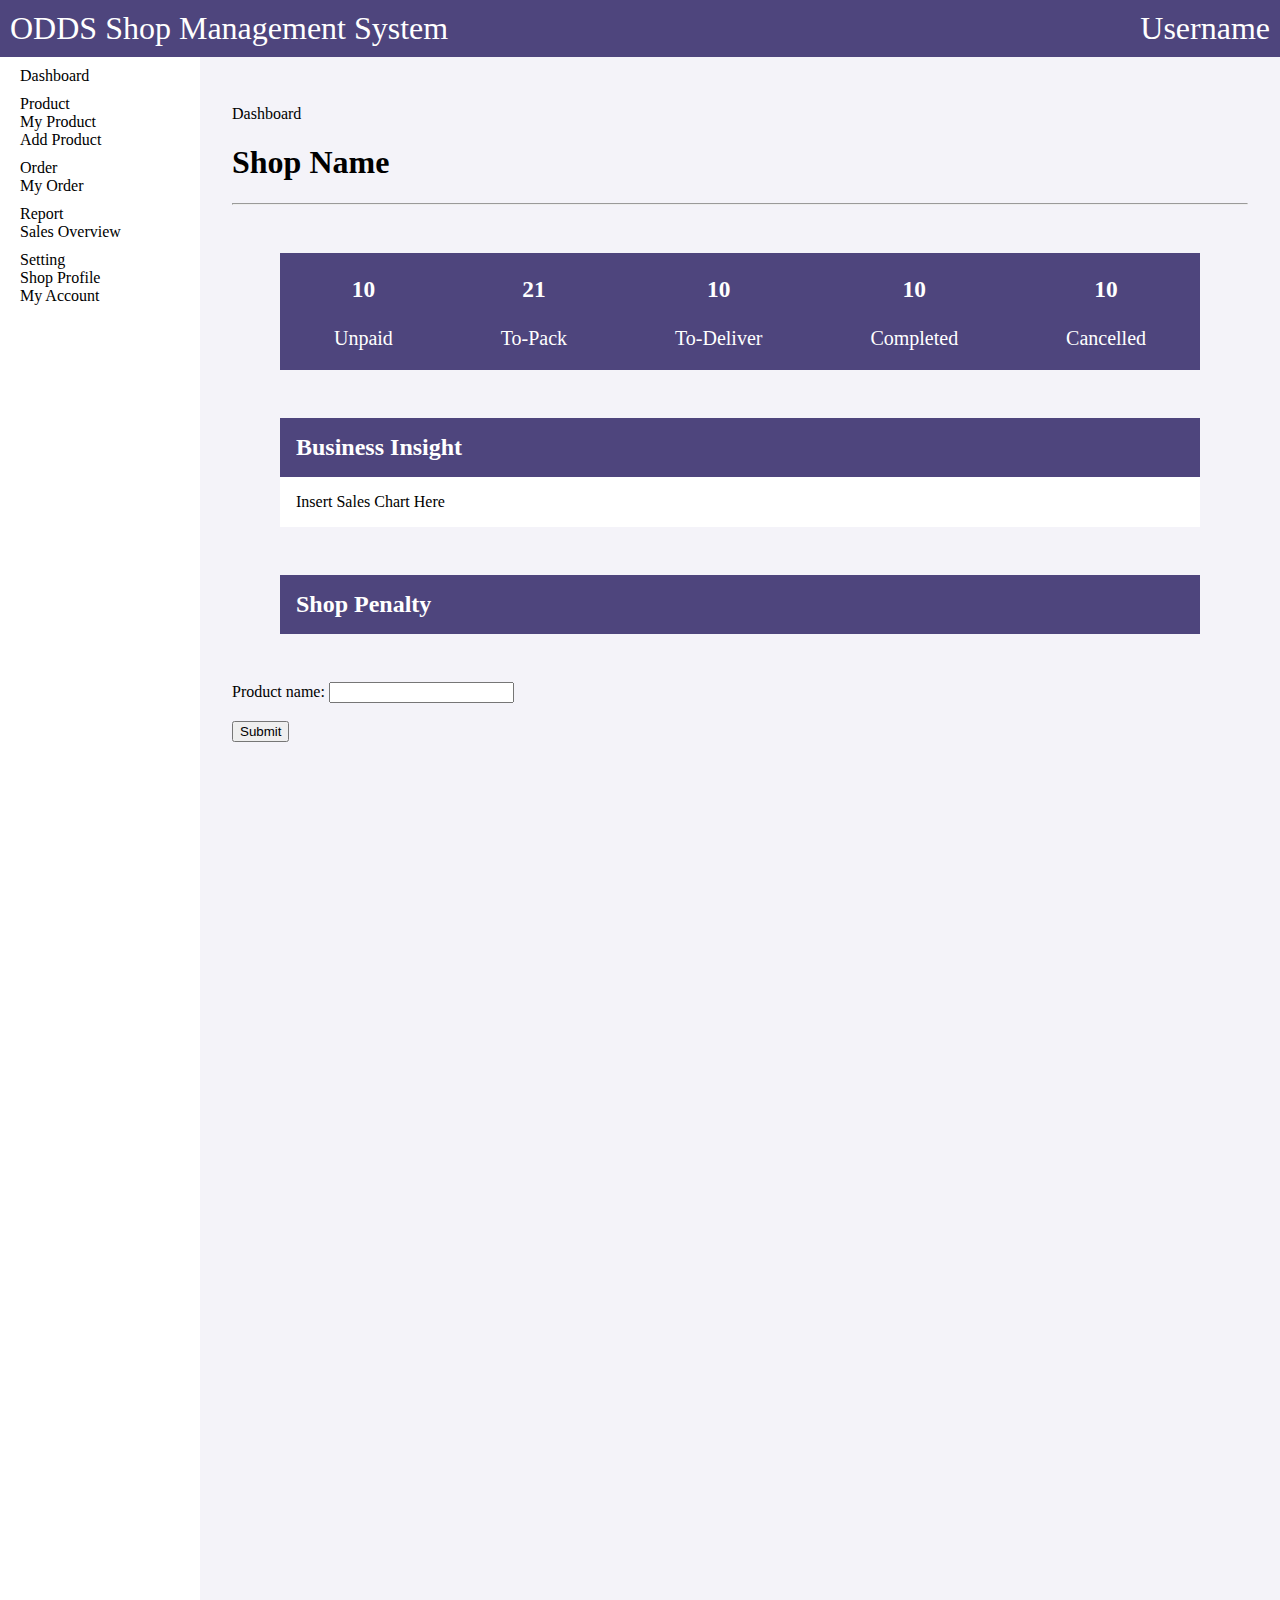
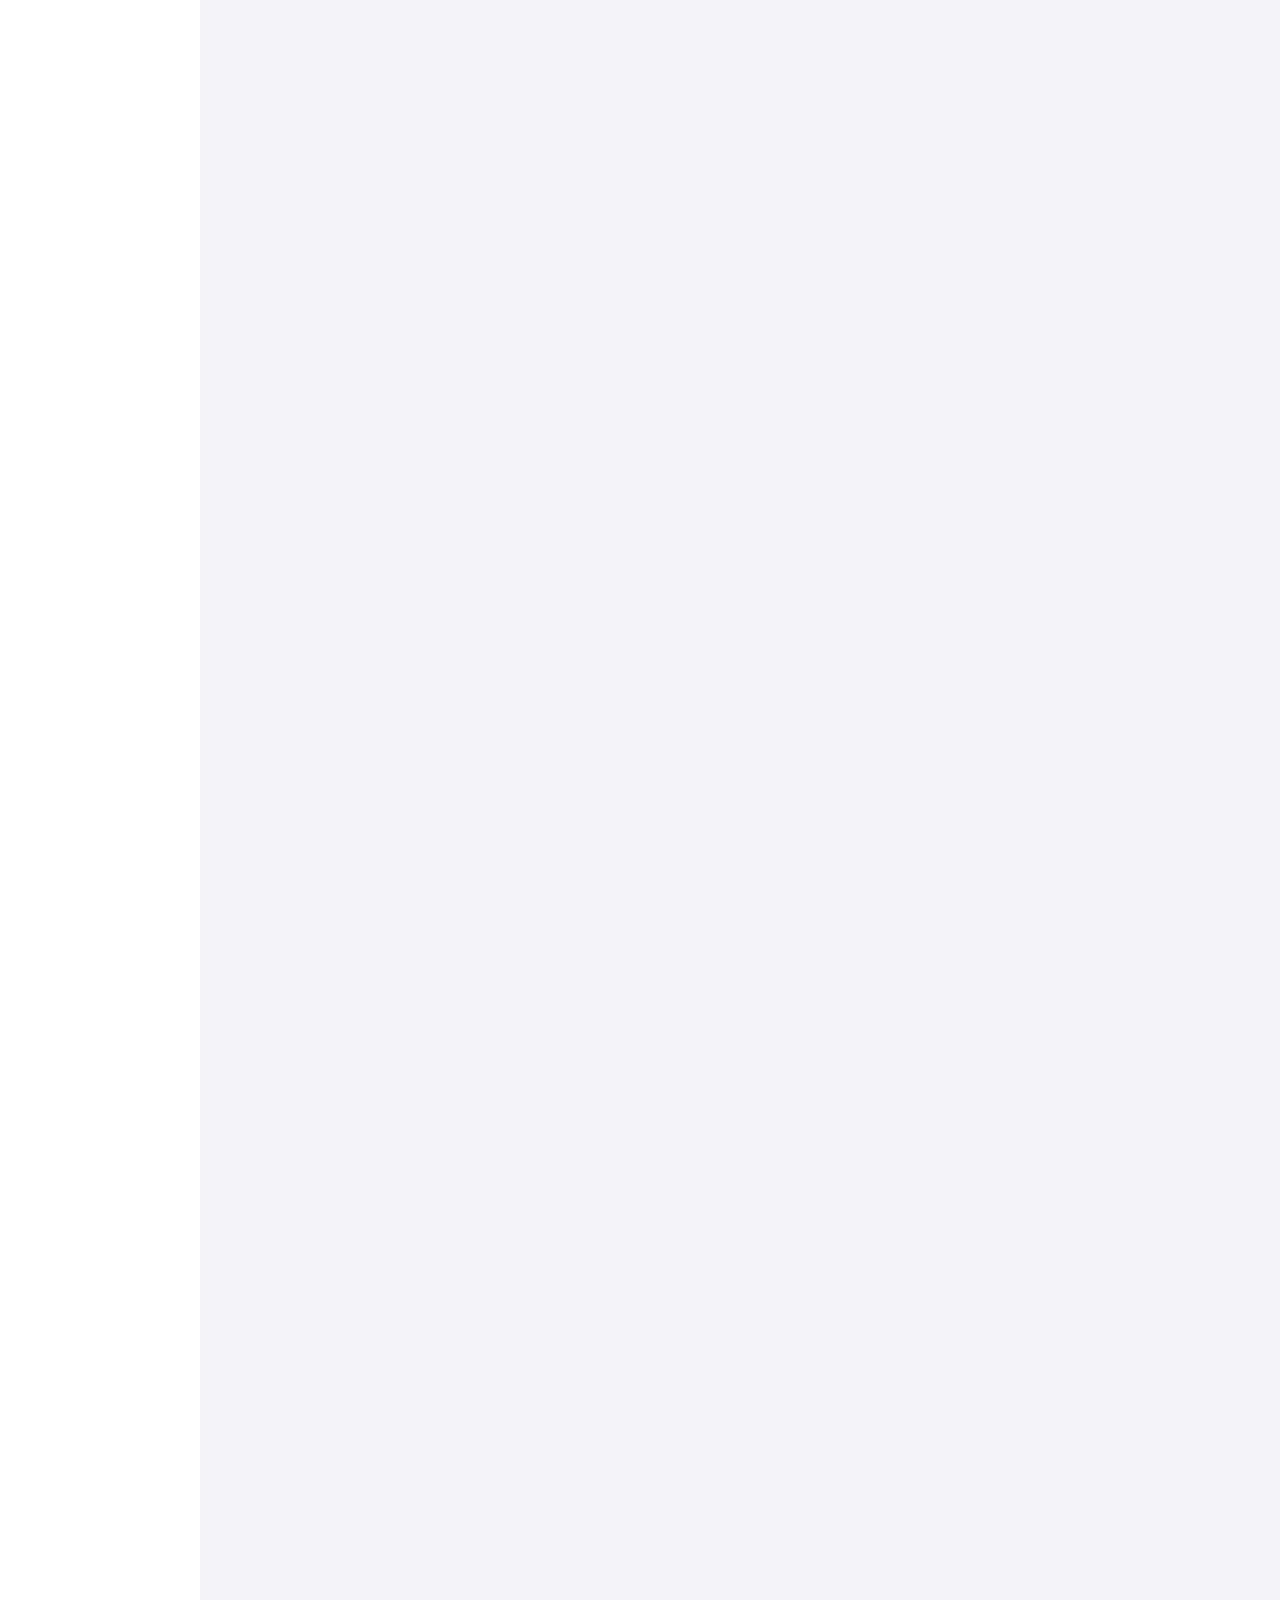
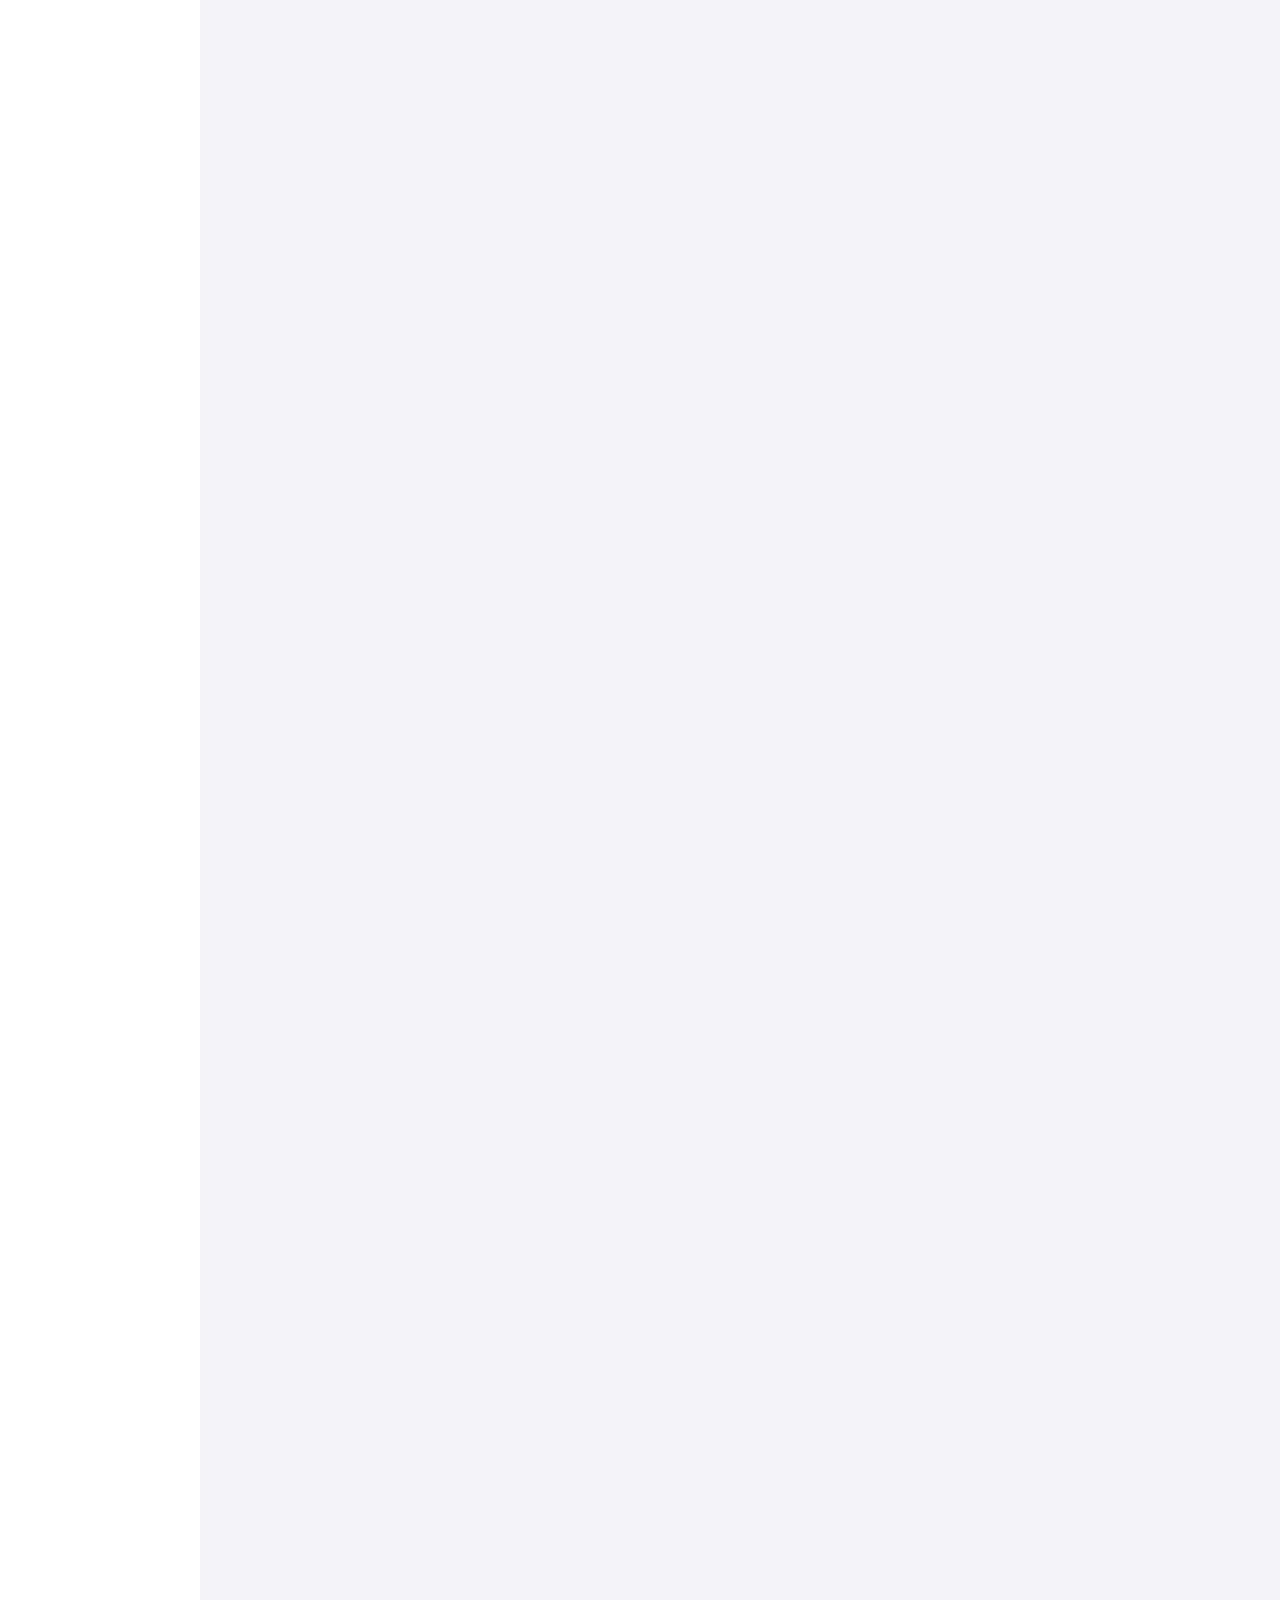
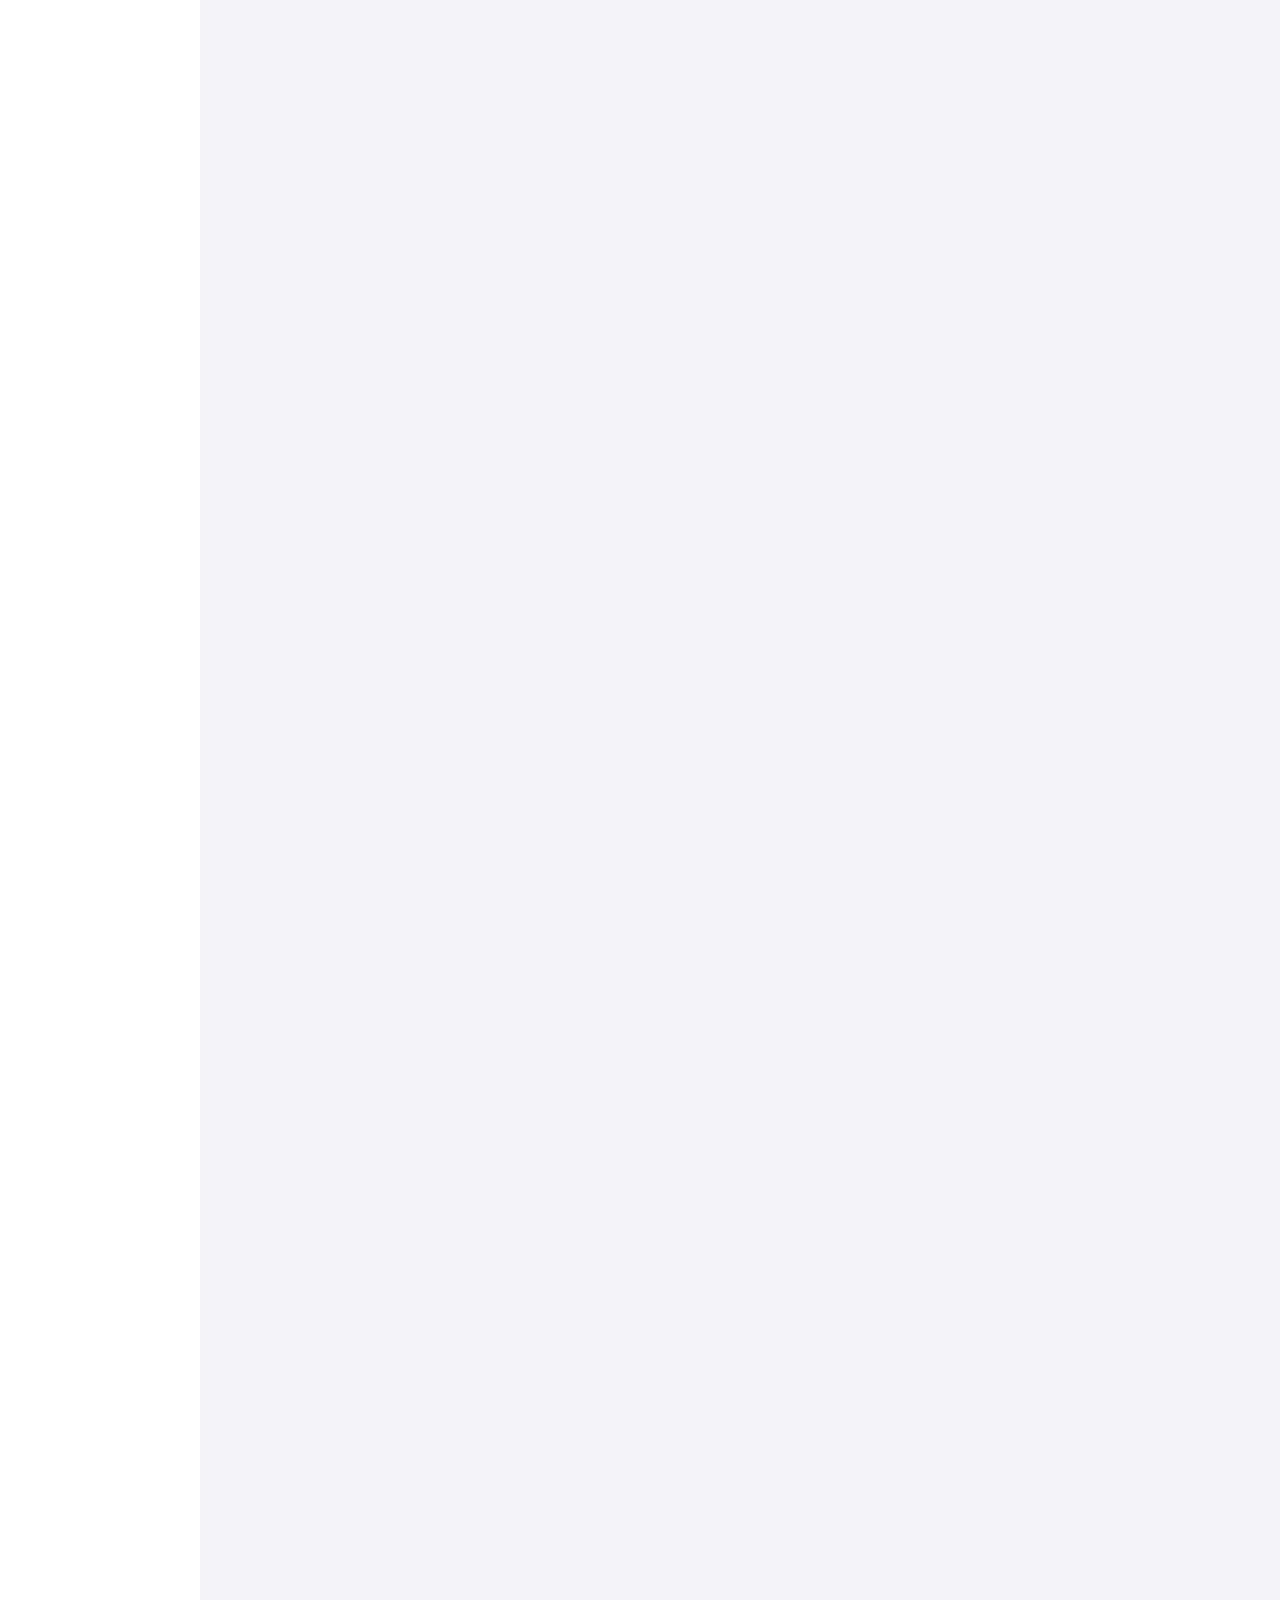
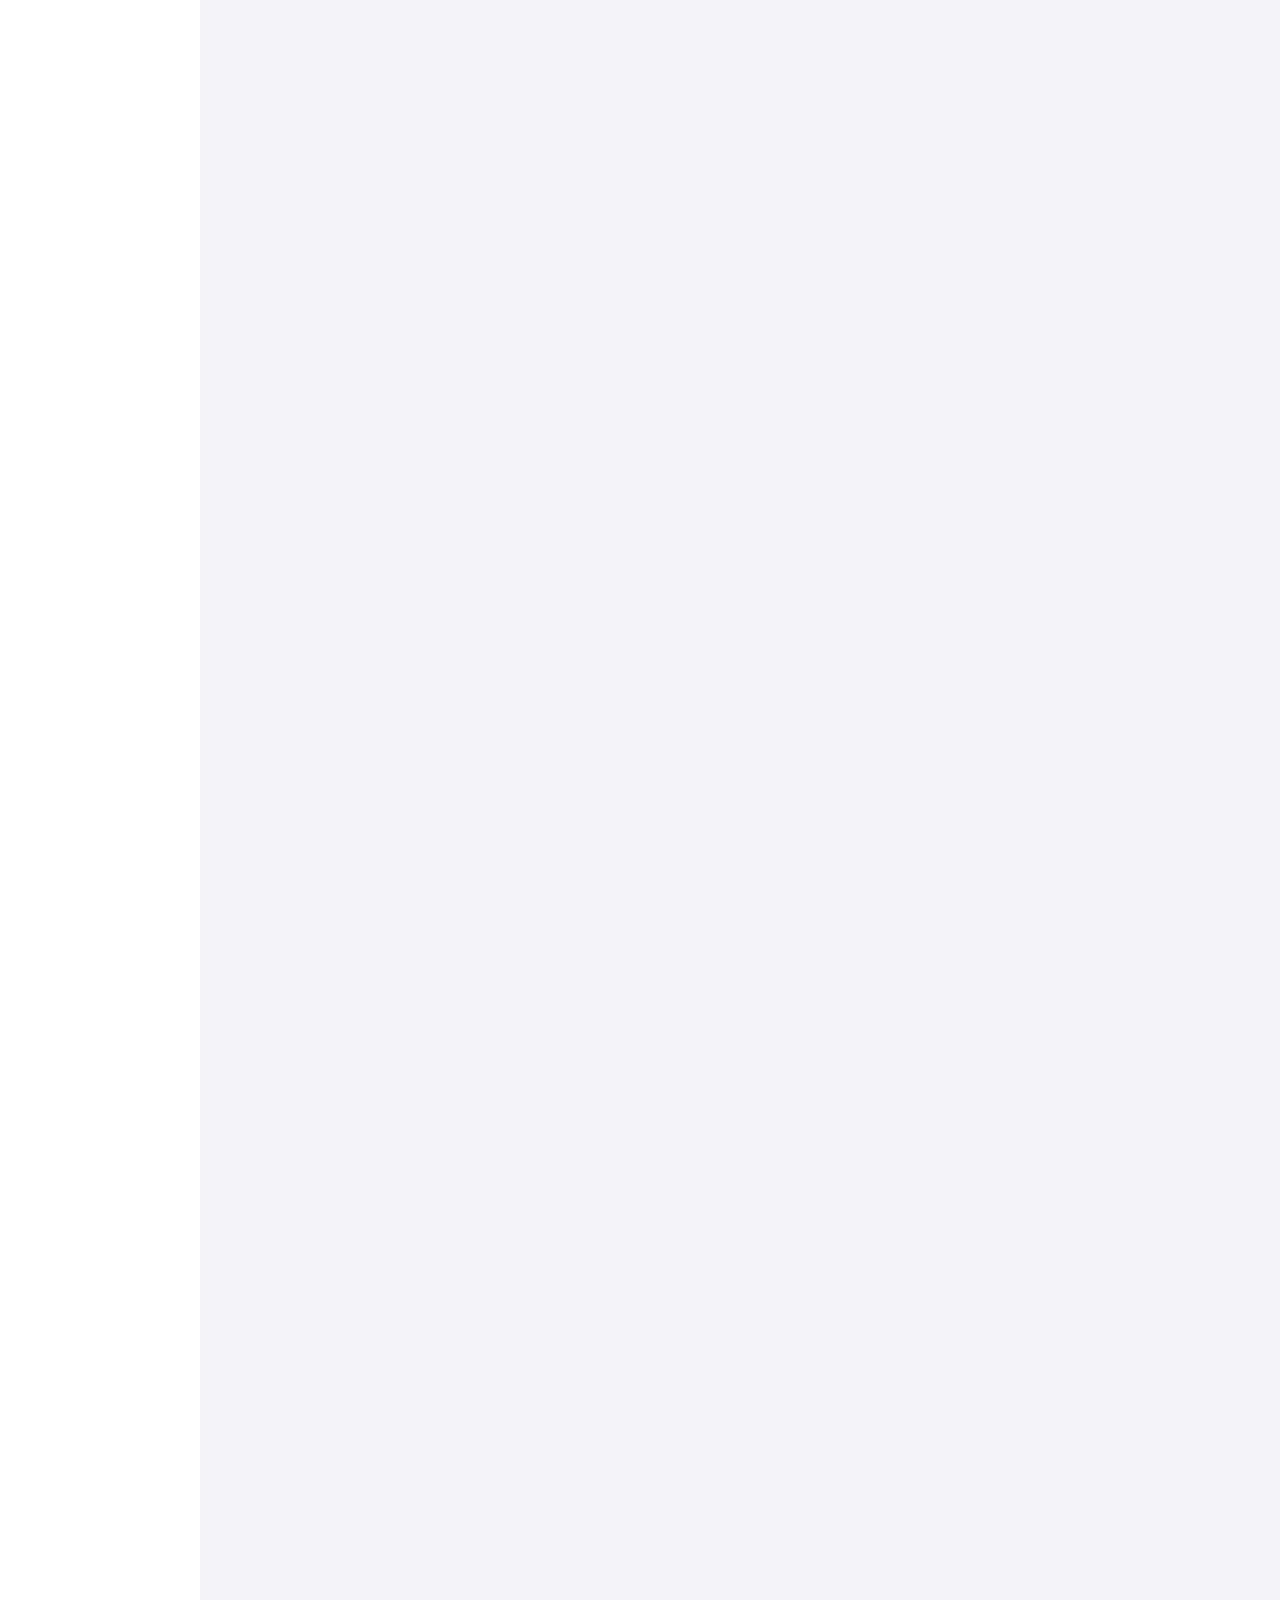
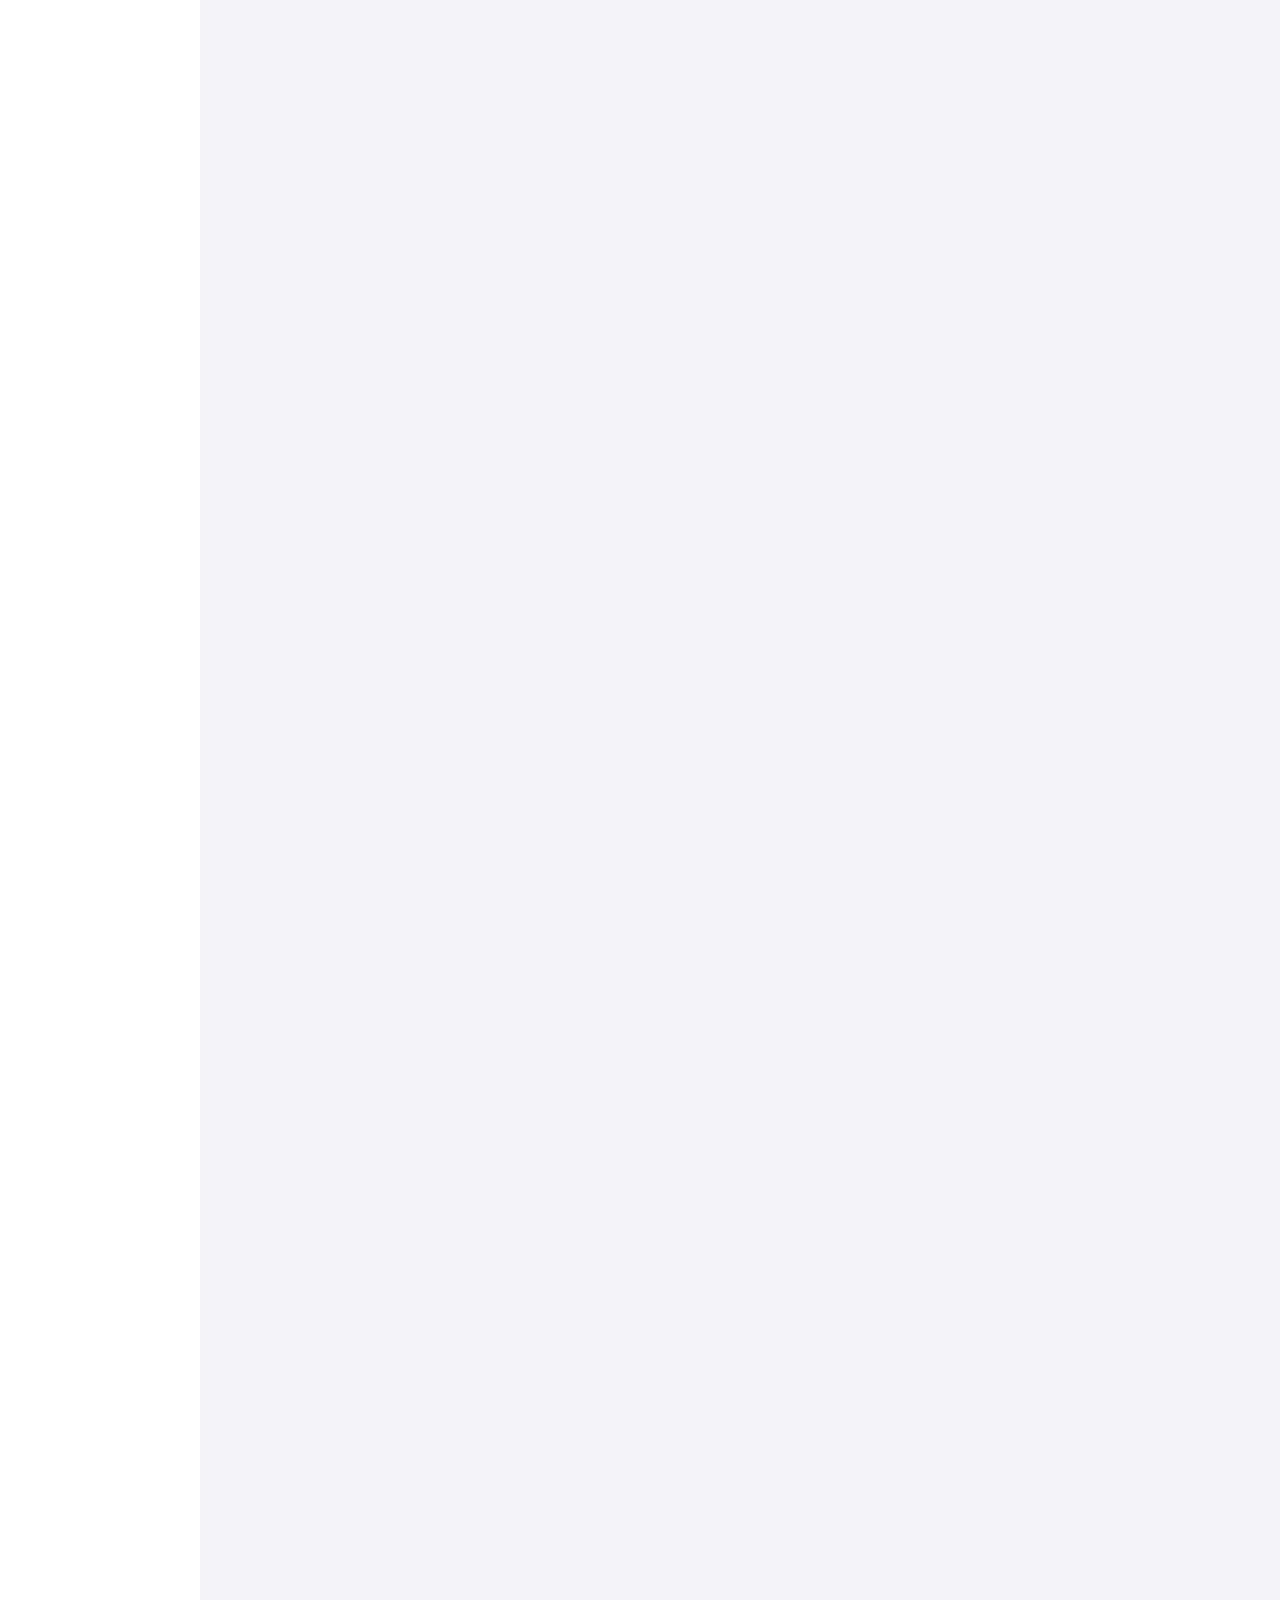
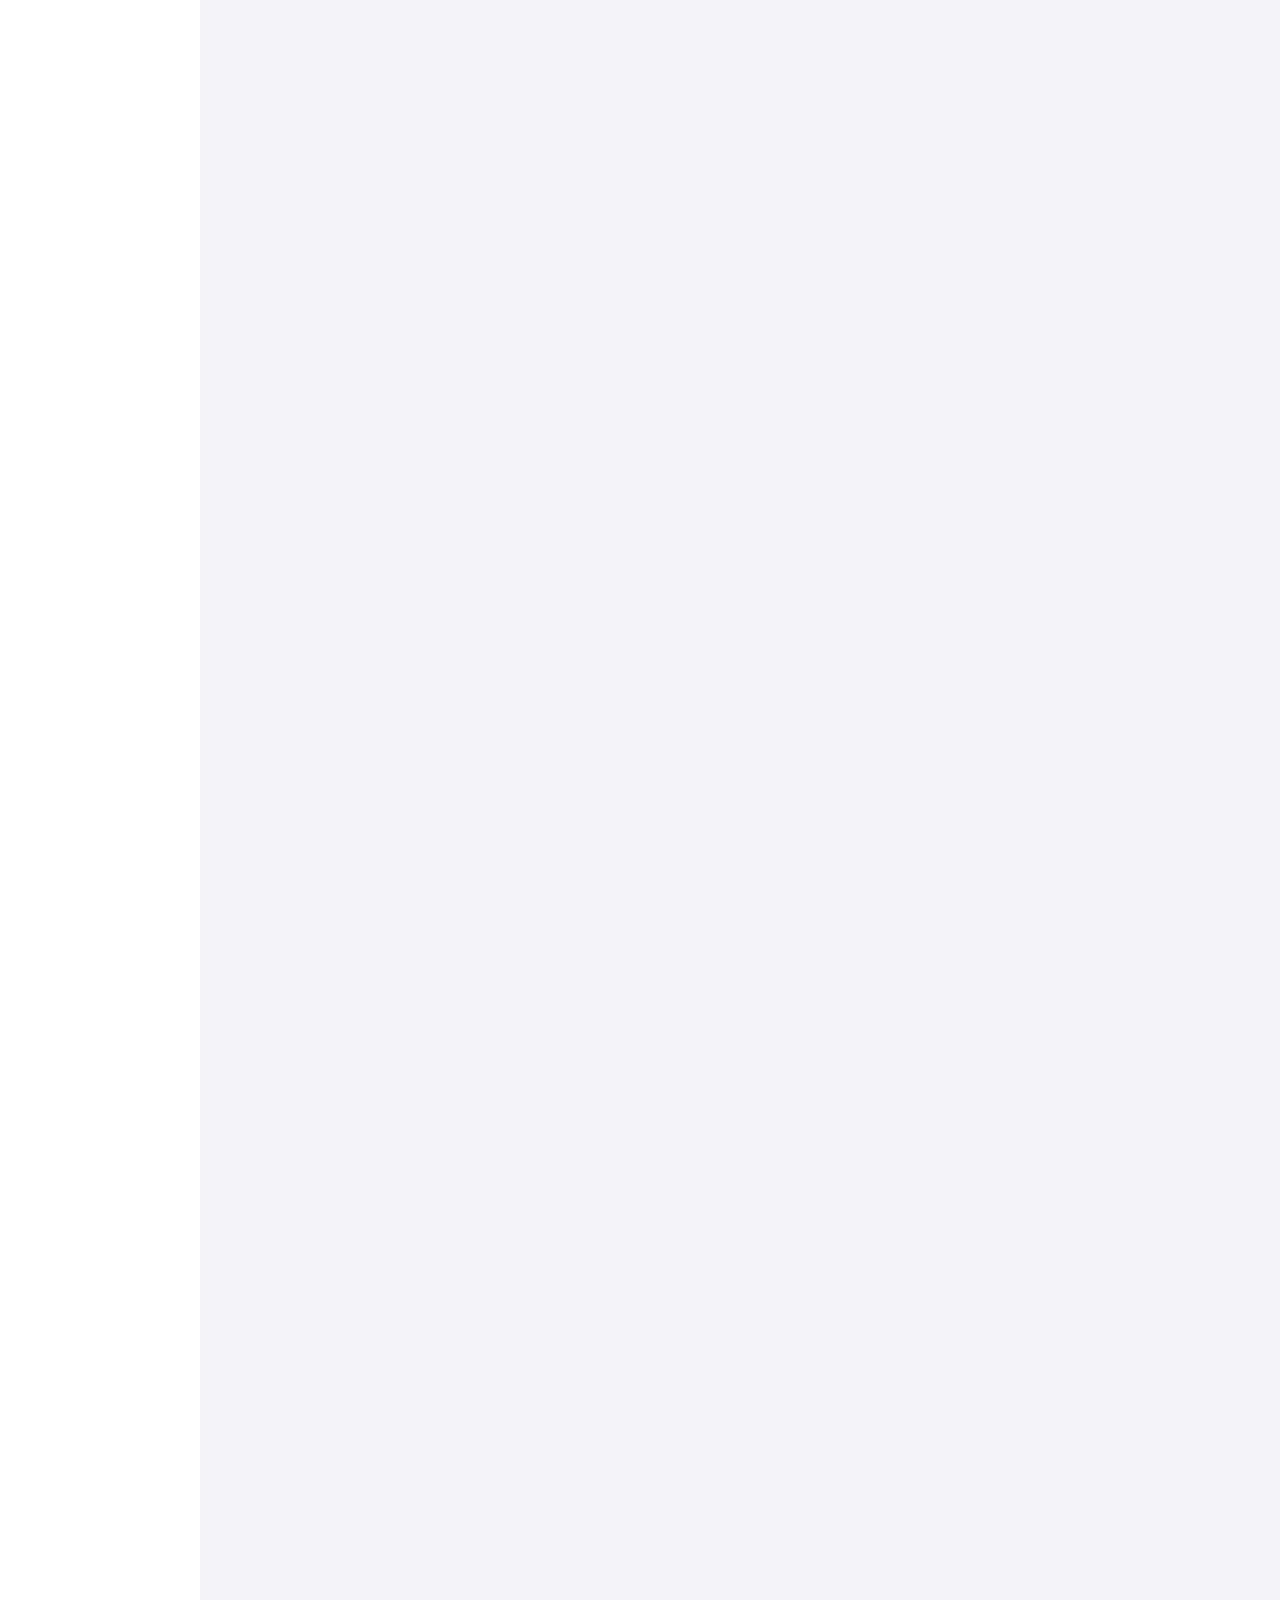
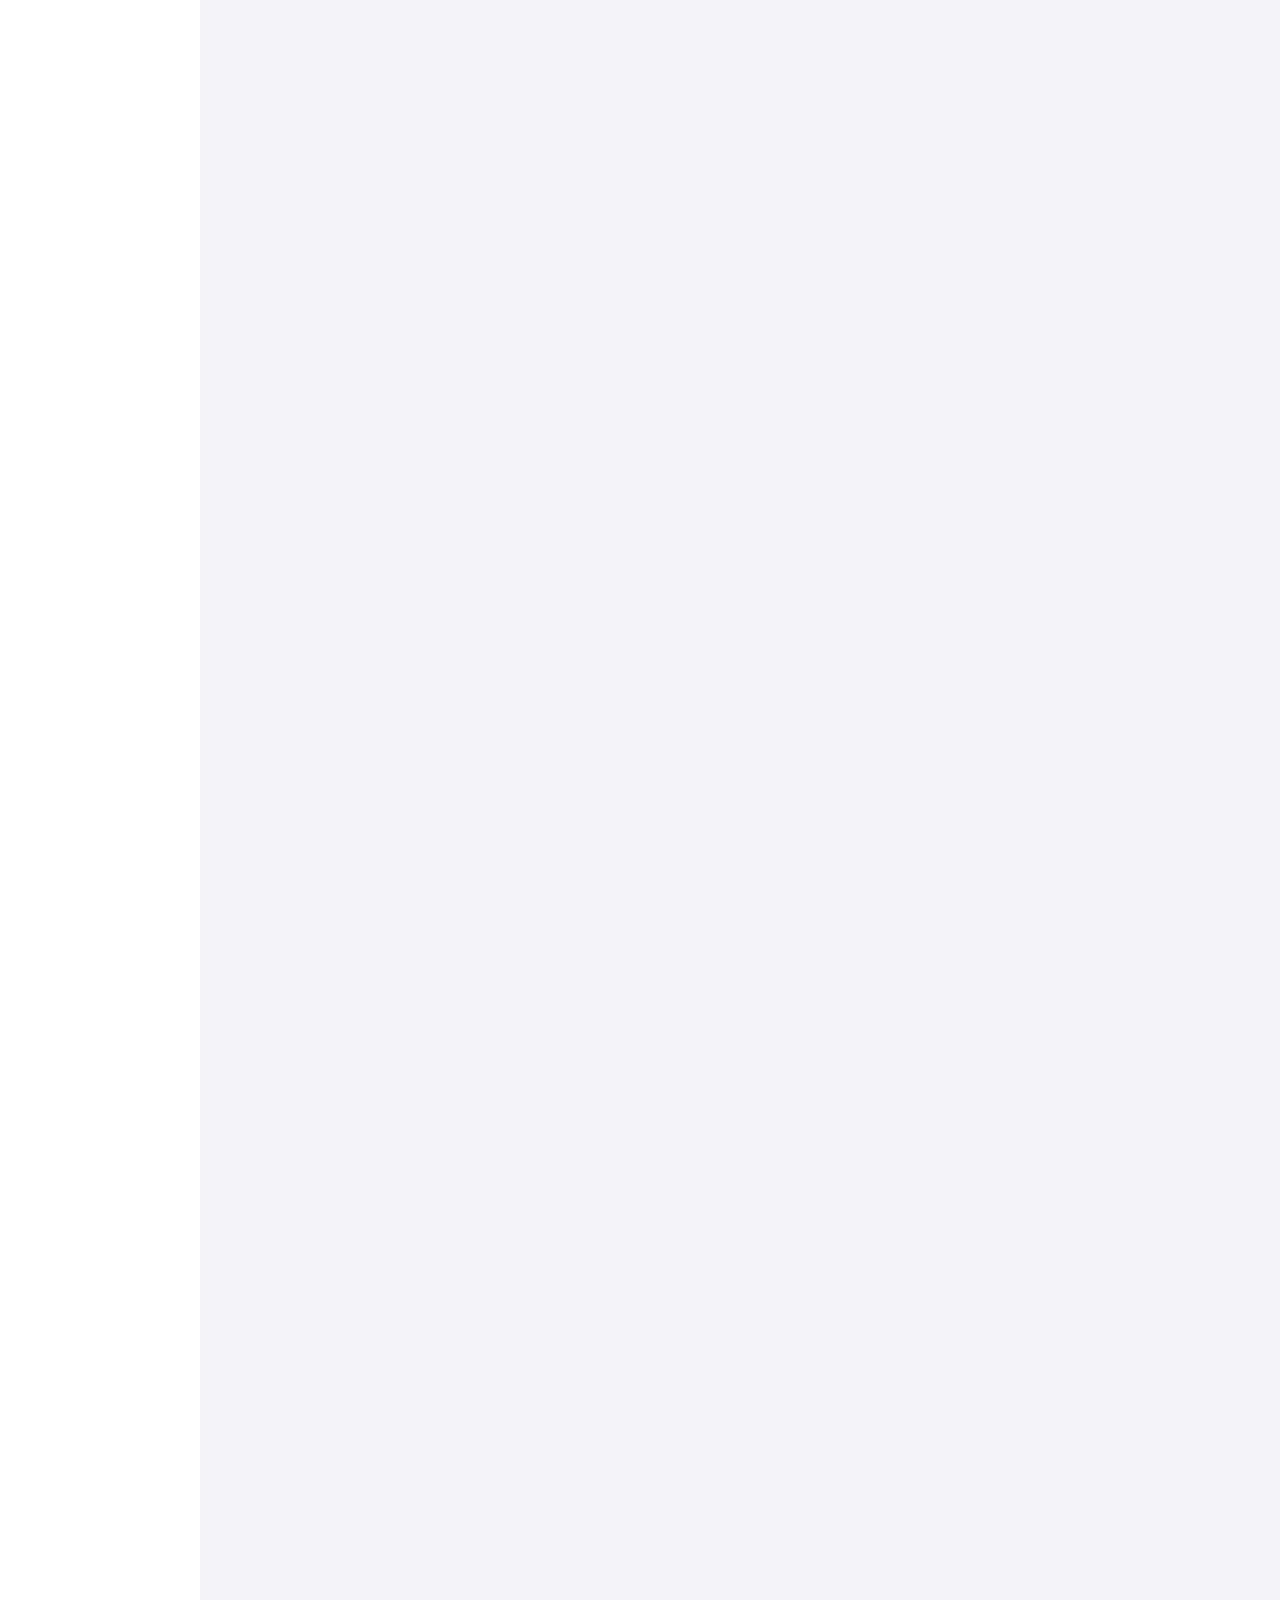
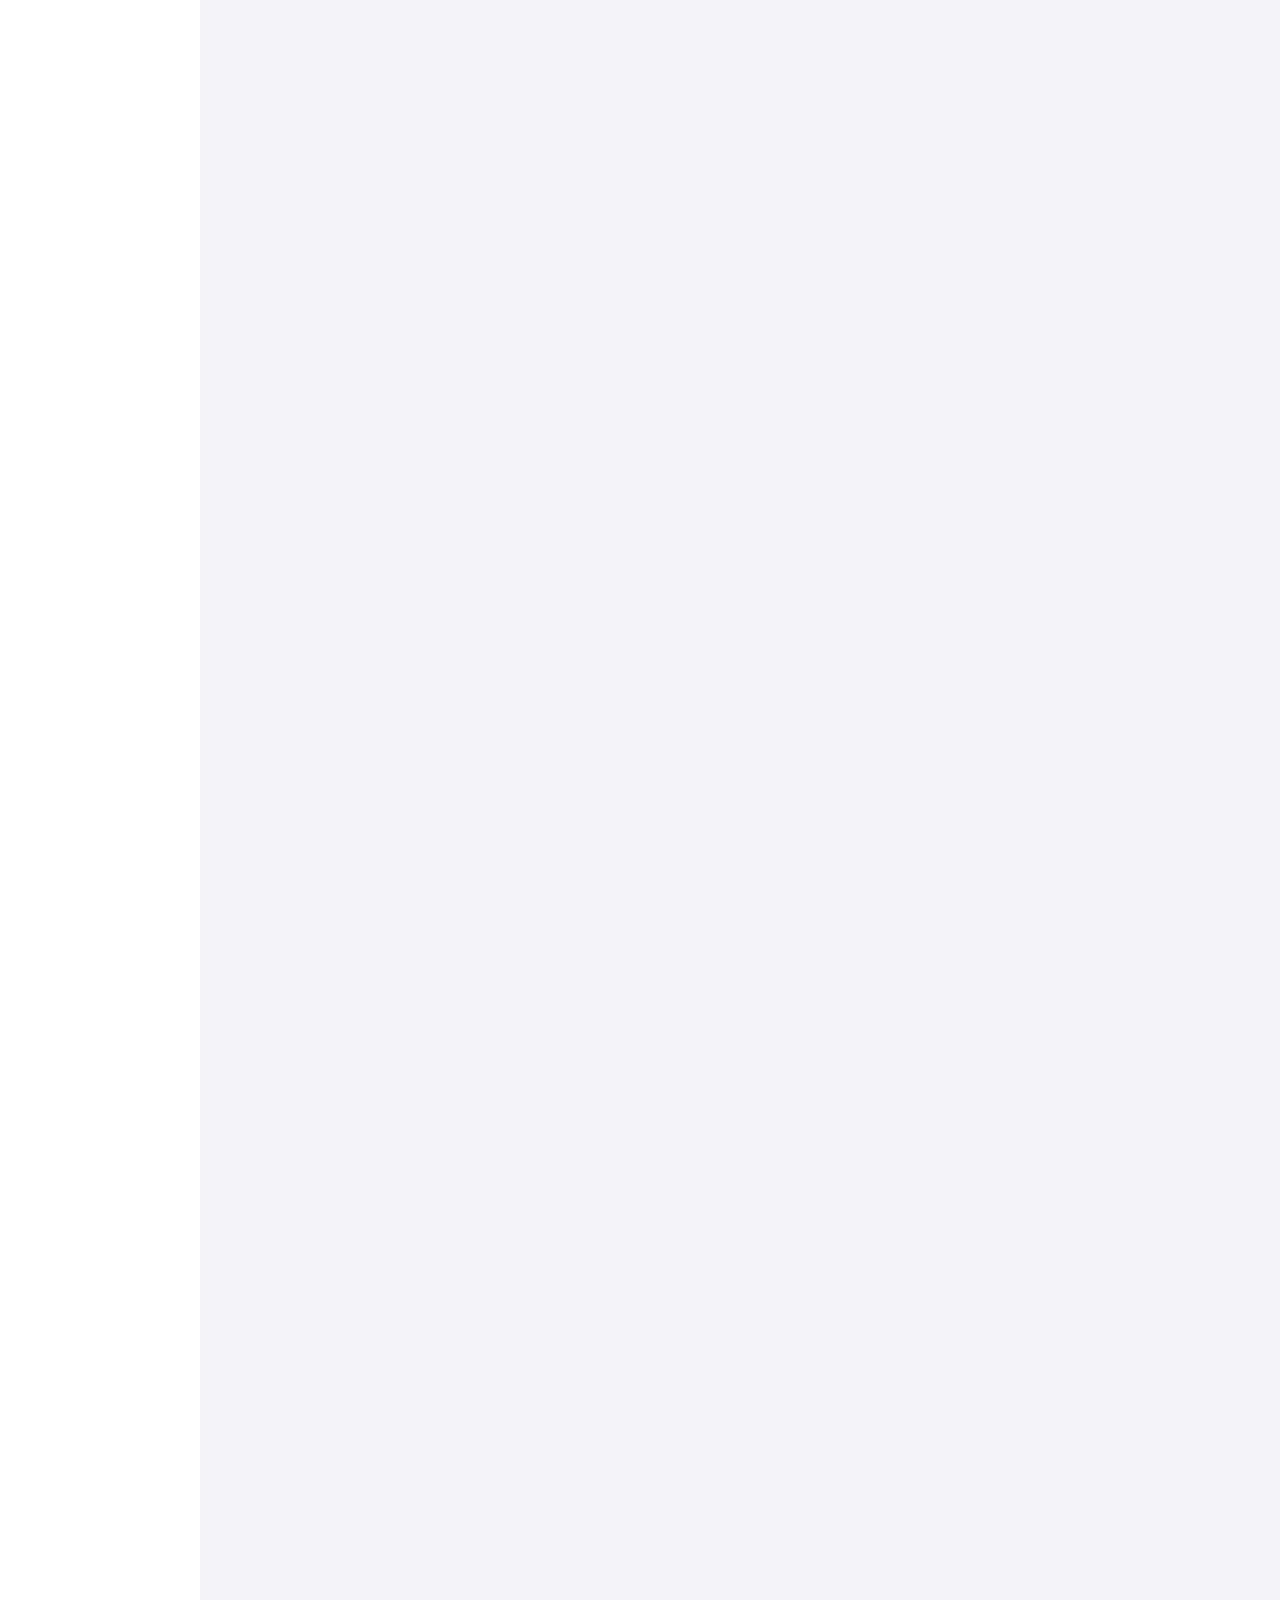
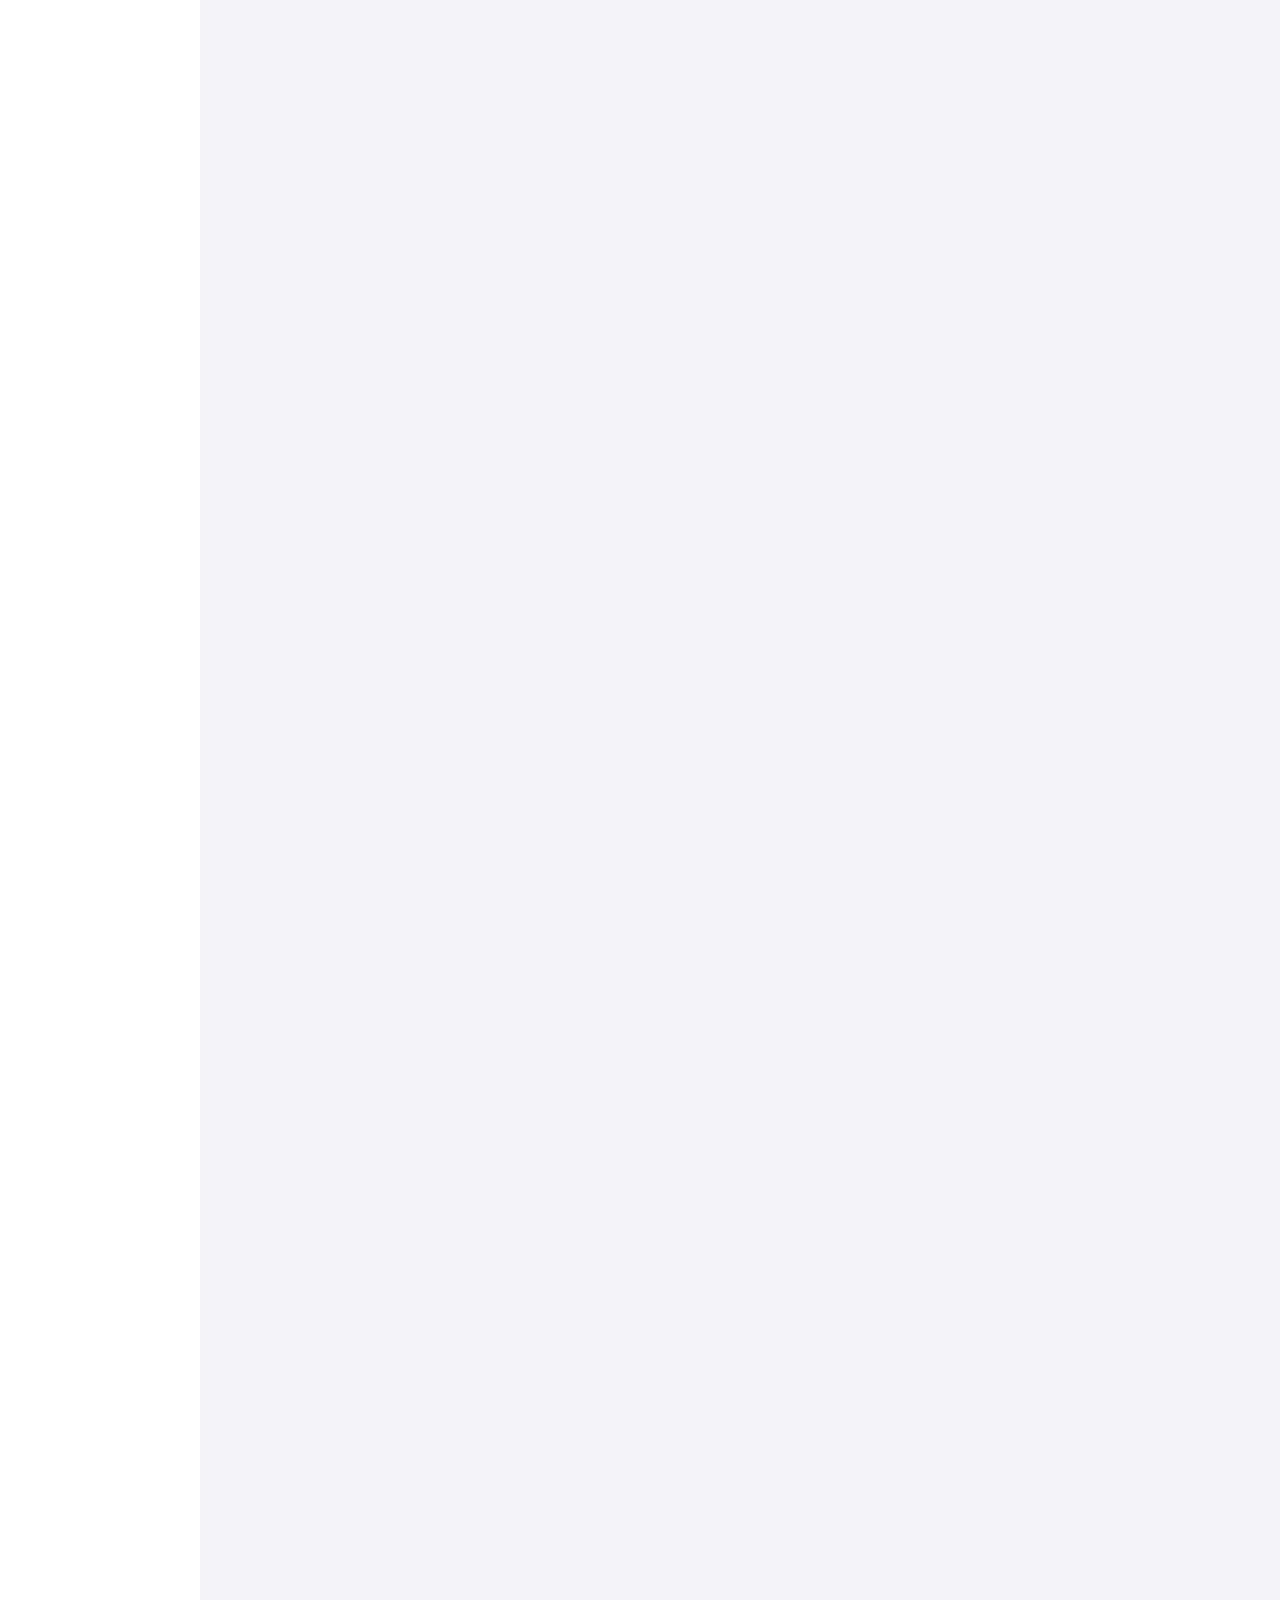
<file: src/main/webapp/index.html>
<!DOCTYPE html>
<html lang="en">
  <head>
    <meta charset="UTF-8" />
    <meta http-equiv="X-UA-Compatible" content="IE=edge" />
    <meta name="viewport" content="width=device-width, initial-scale=1.0" />
    <title>Dashboard</title>
    <link rel="stylesheet" href="css/dashboard.css" />
  </head>
  <body>
    <div class="dashboard-page">
      <top-nav></top-nav>
      <script src="components/top-nav.js"></script>

      <div class="sidenav-content-container">
        <side-nav></side-nav>
        <script src="components/side-nav.js"></script>
        <div class="dashboard-content-container">
          <p>Dashboard</p>
          <h1>Shop Name</h1>
          <hr />
          <div class="five-metrics-container">
            <div>
              <h3>10</h3>
              <p>Unpaid</p>
            </div>
            <div>
              <h3>21</h3>
              <p>To-Pack</p>
            </div>
            <div>
              <h3>10</h3>
              <p>To-Deliver</p>
            </div>
            <div>
              <h3>10</h3>
              <p>Completed</p>
            </div>
            <div>
              <h3>10</h3>
              <p>Cancelled</p>
            </div>
          </div>
          <div class="business-insight-container">
            <div class="business-insight-header">
              <h2>Business Insight</h2>
            </div>
            <div class="business-insight-content">
              <p>Insert Sales Chart Here</p>
            </div>
          </div>
          <div class="shop-penalty-container">
            <div class="shop-penalty-header">
              <h2>Shop Penalty</h2>
            </div>
            <div class="shop-penalty-content"></div>
          </div>
          <form action="postProduct" method="POST">
		    <label for="product-name">Product name:</label>
		    <input type="text" id="product-name" name="product-name"><br><br>
		    <input type="submit" value="Submit">
		  </form>
        </div>
      </div>
    </div>
  </body>
</html>
</file>
<file: src/main/webapp/css/dashboard.css>
/* Common modifiers */

.sidenav-content-container {
  display: flex;
  flex-direction: row;
}

.child {
  display: none;
}

.hidden {
	display: none;
}

/* Dashboard Modifiers */

.dashboard-content-container {
  margin: 2rem;
  width: 100%;
}

.five-metrics-container {
  display: flex;
  justify-content: space-around;
  background-color: #4e457d;
  margin: 3rem;
}

.five-metrics-container > * {
  color: white;
  text-align: center;
  font-size: 1.25rem;
}

.business-insight-container {
  margin: 3rem;
}

.business-insight-header {
  padding: 1rem;
  background: #4e457d;
}

.business-insight-header > * {
  color: white;
  margin: 0;
}

.business-insight-content {
  background: white;
  padding: 1rem;
}

.business-insight-content > * {
  margin: 0;
}

.shop-penalty-container {
  margin: 3rem;
}

.shop-penalty-header {
  padding: 1rem;
  background: #4e457d;
}

.shop-penalty-header > * {
  color: white;
  margin: 0;
}

/* My Product Modifiers */

.product-content-container {
  margin: 2rem;
  width: 100%;
}

.product-upper-section-container {
  display: flex;
  flex-direction: row;
  justify-content: space-between;
}

.my-product-buttons {
  justify-self: end;
  align-self: flex-end;
}

.search-bar-and-button-container {
  display: flex;
  flex-direction: row;
  justify-content: space-between;
}

.search-bar-container {
  display: flex;
  flex-direction: row;
}

.product-table-container th,
.product-table-container td {
  border-bottom: 1px solid #cecfd5;
  padding: 10px 15px;
}

.product-table-container a {
  color: black;
  text-decoration: none;
}

/* Add New Product  Modifiers */

.add-new-product-content-container {
  margin: 2rem;
  width: 100%;
}

.add-new-product-upper-section-container {
  display: flex;
  flex-direction: row;
  justify-content: space-between;
}

.add-new-product-form-container {
  margin: 3rem;
  background-color: white;
  display: flex;
  flex-direction: column;
  padding: 2rem;
}

.add-product-property {
  display: flex;
  flex-direction: row;
  justify-content: flex-start;
  padding: 1rem;
}

.add-product-label {
  width: 15rem;
  justify-self: end;
}

.add-product-input {
	width: 100%;
	display: flex;
}

.add-product-textarea {
	width: 100px;
	resize: none;
}



.add-product-buttons {
  display: flex;
  justify-content: flex-end;
}

.add-product-input-image-container {
  width: 4rem;
  height: 4rem;
  border: 1px solid black;
  display: flex;
  align-items: center;
  justify-content: center;
  text-align: center;
}

/* My Orders Modifiers */

.order-content-container {
  margin: 2rem;
  width: 100%;
}

.order-upper-section-container {
  display: flex;
  flex-direction: row;
  justify-content: space-between;
}

.order-filter-container {
  display: flex;
  flex-direction: column;
  margin: 3rem;
}

.order-filter-input-container {
  display: flex;
  flex-direction: row;
}

.order-table-container th,
.order-table-container td {
  border-bottom: 1px solid #cecfd5;
  padding: 10px 15px;
}

.order-table-container a {
  color: black;
  text-decoration: none;
}

/* Dashboard Modifiers */
</file>
